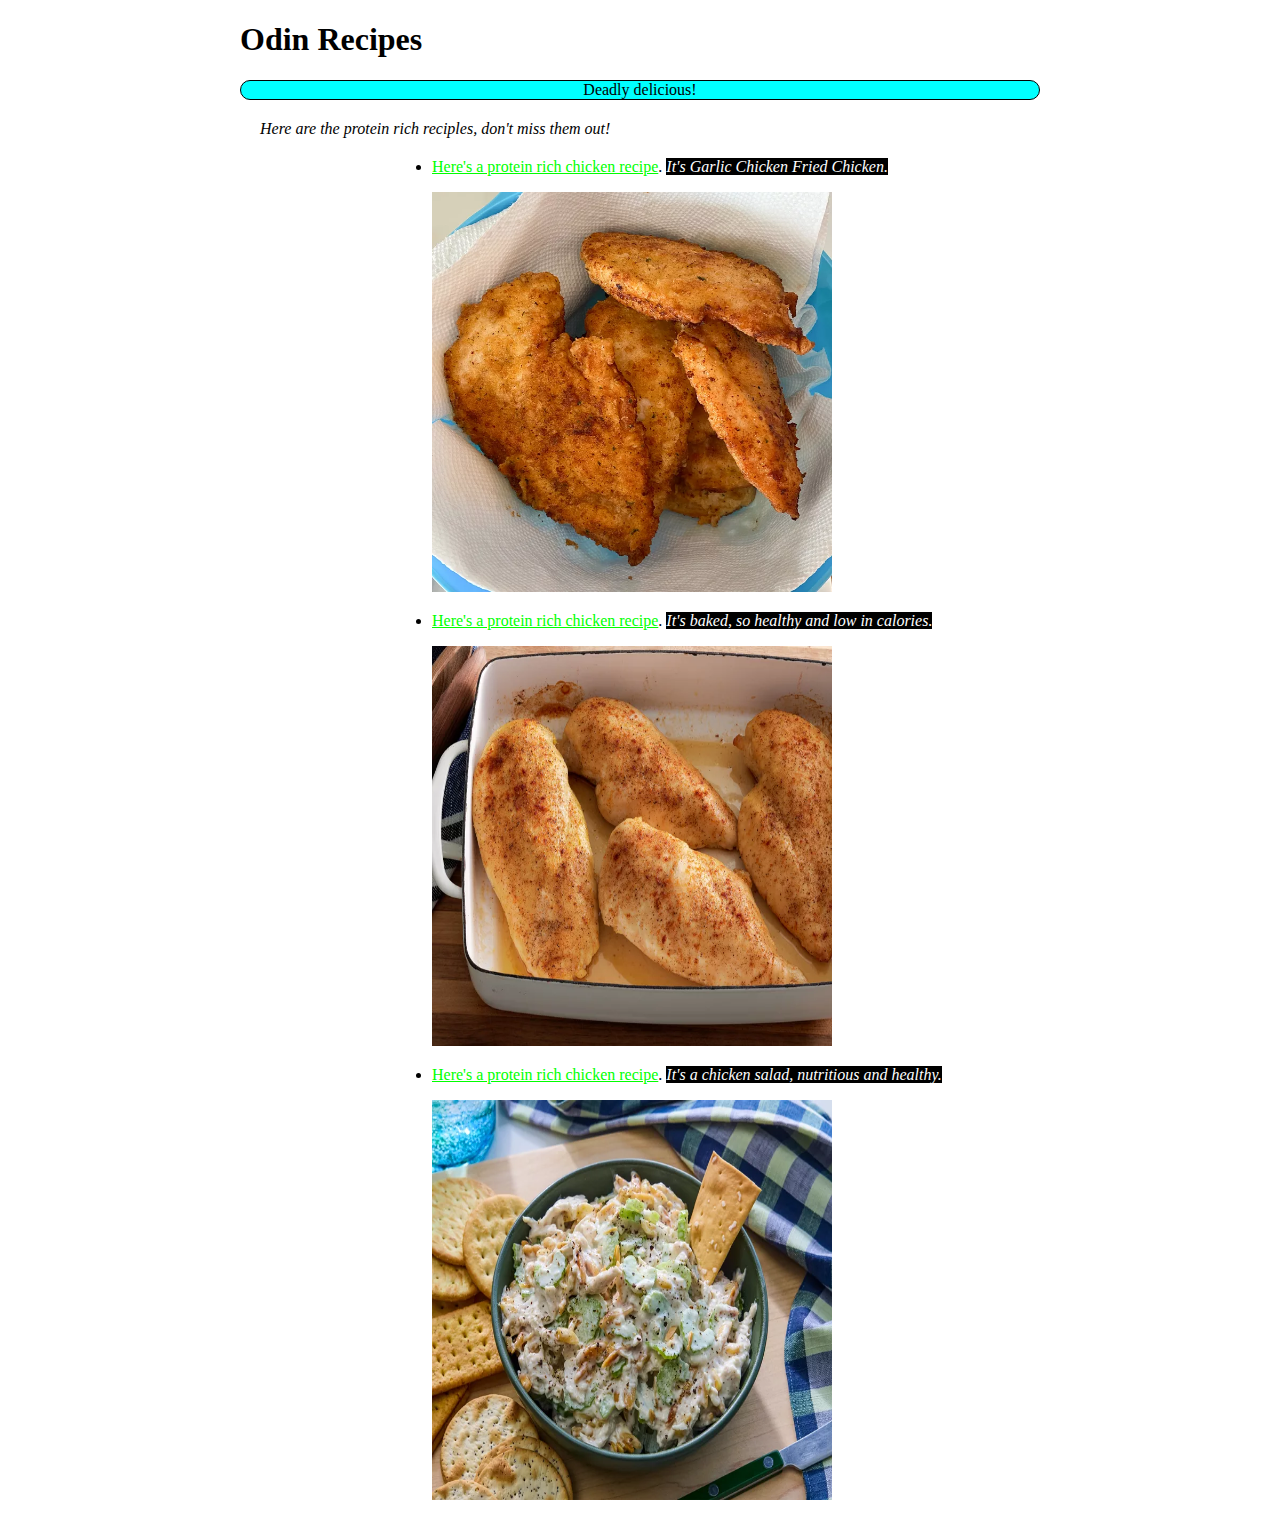
<file: index.html>
<!DOCTYPE html>
<html lang="en">
<head>
    <meta charset="UTF-8">
    <meta name="viewport" content="width=device-width, initial-scale=1.0">
    <title>Odin Recipes 💪</title>
    <link rel="stylesheet" href="style.css">
</head>
<body>
    <h1>Odin Recipes</h1>
    <p id="p1001">Deadly delicious!</p>
    <p id="p1002">Here are the protein rich reciples, don't miss them out!</p>
    <ul>
        <li id="l1001">
            <p><a href="recipes/garlic_chicken_fried_chicken.html" target="_blank" rel="noreferrer" style="color: lime;">Here's a protein rich chicken recipe</a>. <span id="s1001">It's Garlic Chicken Fried Chicken.</span></p>
            <img src="./images/cooked_chicken.jpg" height="400" width="400" alt="Image of cooked chicken">
        </li>
        <li id="l1002">
            <p><a href="recipes/simple_baked_chicken_breast.html" target="_blank" rel="noreferrer" style="color: lime;">Here's a protein rich chicken recipe</a>. <span id="s1002">It's baked, so healthy and low in calories.</span></p>
            <img src="./images/simple_baked.chicken_breast.jpg" height="400" width="400" alt="Image of baked chicken">
        </li>
        <li id="l1003">
            <p><a href="recipes/chicken_salad.html" target="_blank" rel="noreferrer" style="color: lime;">Here's a protein rich chicken recipe</a>. <span id="s1003">It's a chicken salad, nutritious and healthy.</span></p>
            <img src="./images/chicken_salad.jpg" height="400" width="400" alt="Image of chicken salad">
        </li>

    </ul>
    
</body>
</html>
</file>
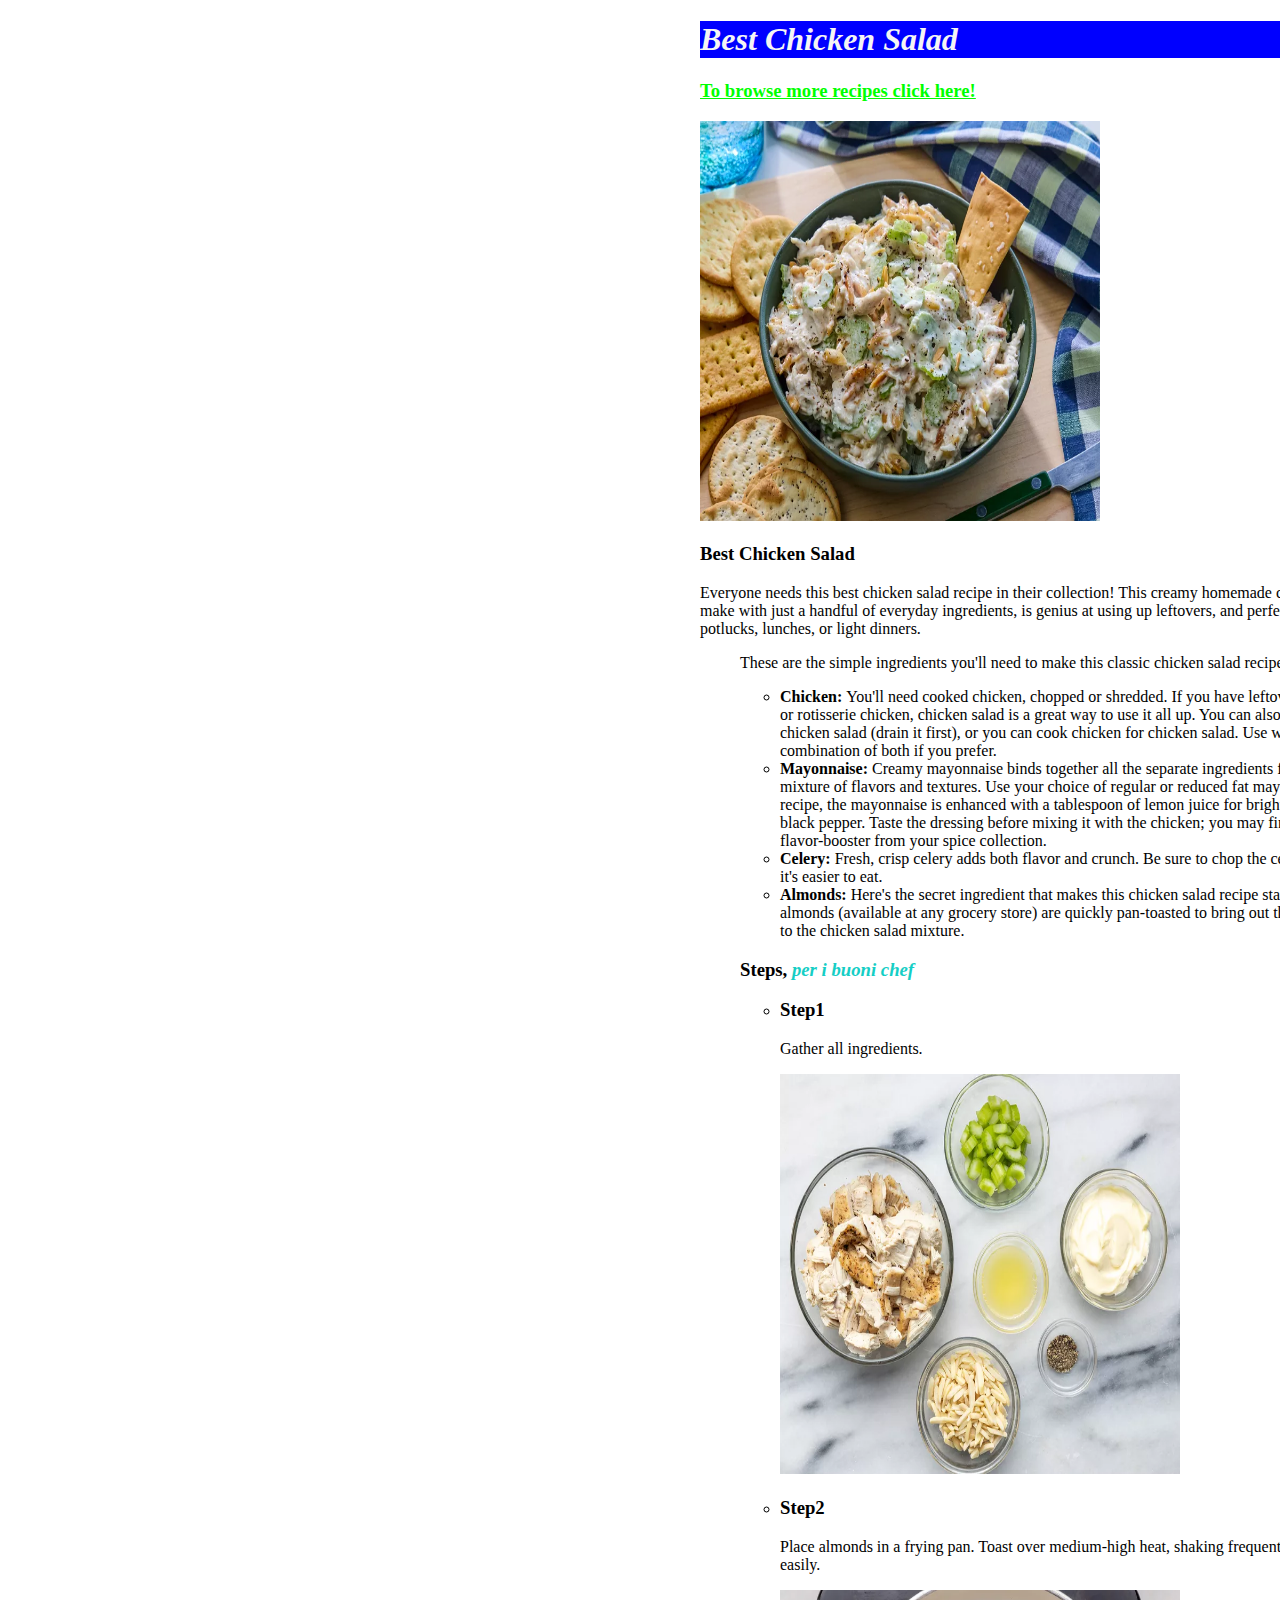
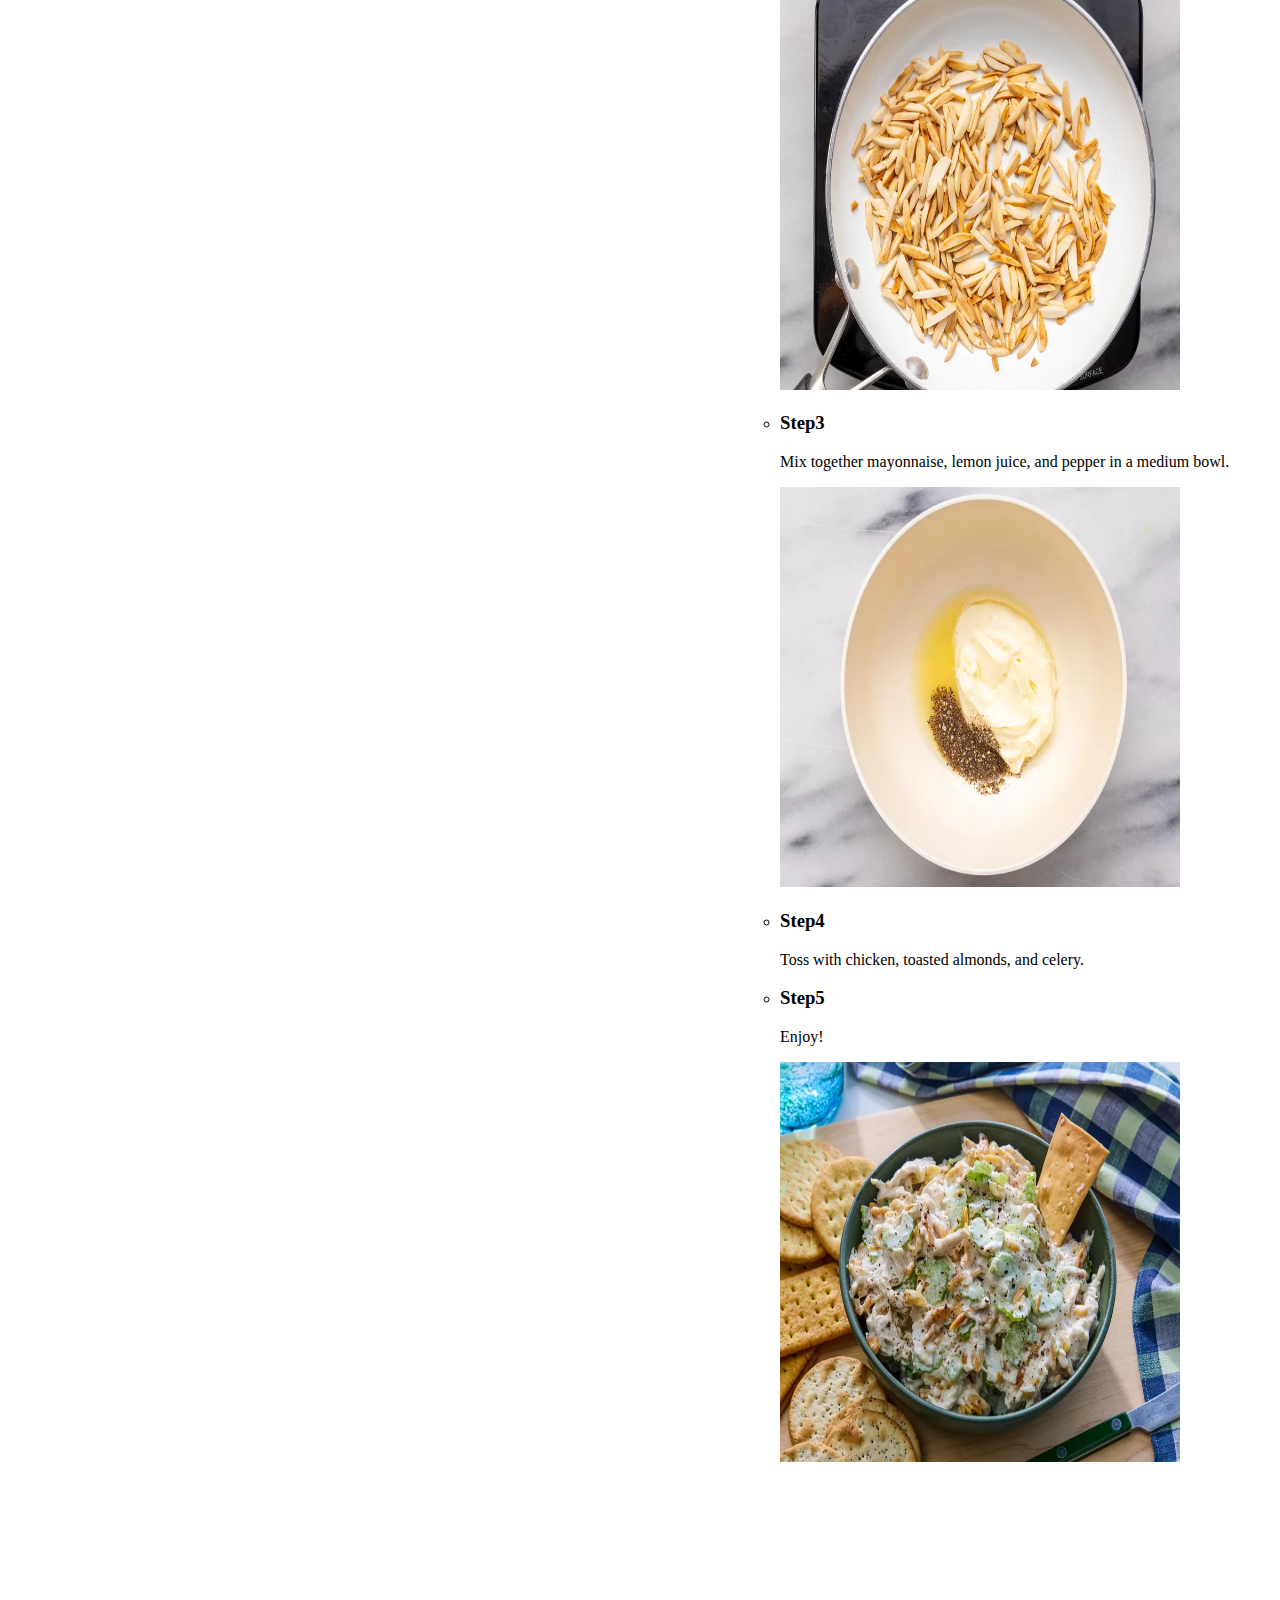
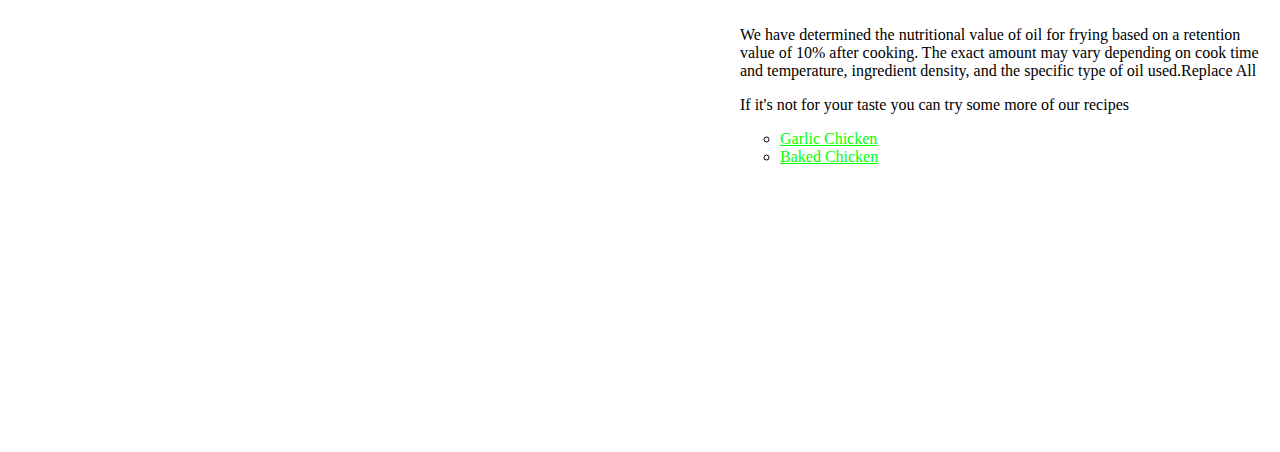
<file: recipes/chicken_salad.html>
<!DOCTYPE html>
<html lang="en">
<head>
    <meta charset="UTF-8">
    <meta name="viewport" content="width=device-width, initial-scale=1.0">
    <title>Best Chicken Salad</title>
    <link rel="stylesheet" href="style.css">
</head>
<body>
    <h1 class="headerFirst">Best Chicken Salad</h1>
    <h3><a href="../index.html" rel="noreferrer" style="color: lime;">To browse more recipes click here!</a></h3>
    <img src="../images/chicken_salad.jpg" height="400" width="400" alt="An image of baked chicken">
    <br>
    <h3>Best Chicken Salad</h3>
    <p>Everyone needs this best chicken salad recipe in their collection! This creamy homemade chicken salad is quick and easy to make with just a handful of everyday ingredients, is genius at using up leftovers, and perfect for warm weather picnics, potlucks, lunches, or light dinners.    <ul class="mm-recipes-structured-ingredients__list"></p>
        
    <p>These are the simple ingredients you'll need to make this classic chicken salad recipe:</p>
    <ul id="mntl-sc-block_9-0" class="comp mntl-sc-block mntl-sc-block-html">
        <li><strong>Chicken: </strong>You'll need cooked chicken, chopped or shredded. If you have leftover roast chicken, grilled chicken, or rotisserie chicken, chicken salad is a great way to use it all up. You can also use canned chicken to make chicken salad (drain it first), or you can cook chicken for chicken salad. Use white or dark meat, or a combination of both if you prefer.</li>
        <li><strong>Mayonnaise: </strong>Creamy mayonnaise binds together all the separate ingredients for chicken salad into a satisfying mixture of flavors and textures. Use your choice of regular or reduced fat mayonnaise. In this chicken salad recipe, the mayonnaise is enhanced with a tablespoon of lemon juice for brightness and a ¼ teaspoon of ground black pepper. Taste the dressing before mixing it with the chicken; you may find it needs a little salt or other flavor-booster from your spice collection.</li>
        <li><strong>Celery: </strong>Fresh, crisp celery adds both flavor and crunch. Be sure to chop the celery into small, uniform pieces so it's easier to eat.</li>
        <li><strong>Almonds: </strong>Here's the secret ingredient that makes this chicken salad recipe stand apart. Blanched slivered almonds (available at any grocery store) are quickly pan-toasted to bring out their nutty flavor, and then added to the chicken salad mixture.</li>
    </ul>
    <h3>Steps, <em style="color: rgb(21, 206, 197);">per i buoni chef</em></h3>
    <ul>
        <li>
            <h3>Step1</h3>
            <p>Gather all ingredients.</p>
            <img src="../images/step1.jpg" height="400" width="400" alt="An image of baked chicken">
        </li>
        <li>
            <h3>Step2</h3>
            <p>Place almonds in a frying pan. Toast over medium-high heat, shaking frequently. Watch carefully, as they burn easily.</p>
            <img src="../images/step2.jpg" height="400" width="400" alt="An image of baked chicken">
        </li>
        <li>
            <h3>Step3</h3>
            <p>Mix together mayonnaise, lemon juice, and pepper in a medium bowl.</p>
            <img src="../images/step3.jpg" height="400" width="400" alt="An image of baked chicken">     
        </li>
        <li>
            <h3>Step4</h3>
            <p>Toss with chicken, toasted almonds, and celery.</p
            <img src="../images/step4.jpg" height="400" width="400" alt="An image of baked chicken"> 
        </li>
        <li>
            <h3>Step5</h3>
            <p>Enjoy!</p>
            <img src="../images/step5.jpg" height="400" width="400" alt="An image of baked chicken">
        </li>
    </ul>
    <br><br><br><br><br><br><br><br>
    <p>We have determined the nutritional value of oil for frying based on a retention<br> value of 10% after cooking. The exact amount may vary depending on cook time<br>  and temperature, ingredient density, and the specific type of oil used.Replace All    <p>If it's not for your taste you can try some more of our recipes</p>
    <ul>
        <li>
            <a href="garlic_chicken_fried_chicken.html" target="_parent" style="color: lime;">Garlic Chicken</a>
        </li>
        <li>
            <a href="simple_baked_chicken_breast.html" target="_parent" style="color: lime;">Baked Chicken</a>
        </li>
    </ul>
    <br><br><br><br><br><br><br><br><br><br><br><br><br><br><br>


</body>
</html>
</file>
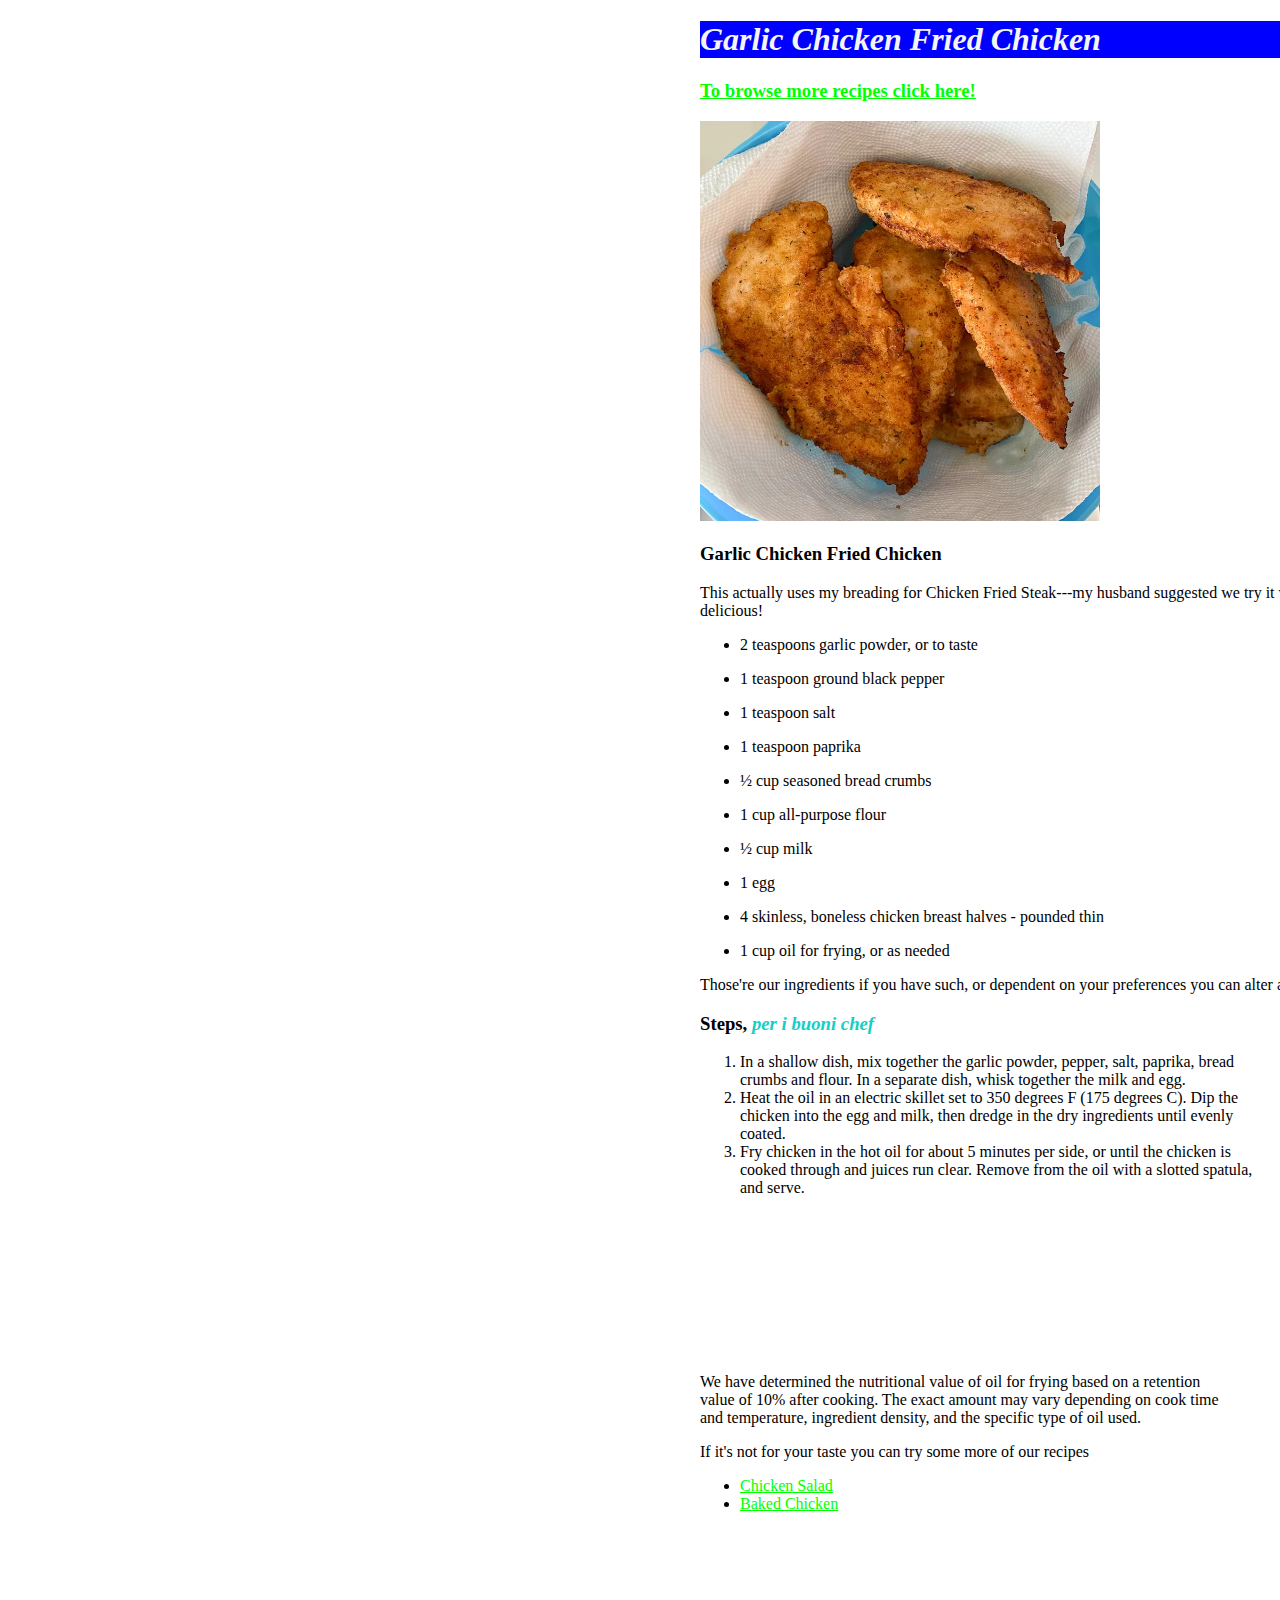
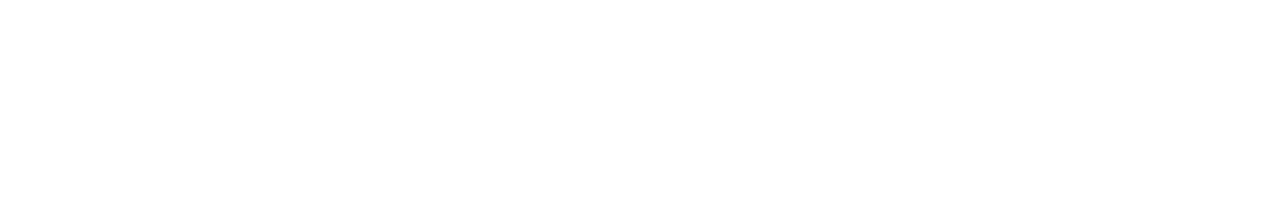
<file: recipes/garlic_chicken_fried_chicken.html>
<!DOCTYPE html>
<html lang="en">
<head>
    <meta charset="UTF-8">
    <meta name="viewport" content="width=device-width, initial-scale=1.0">
    <title>Garlic Chicken Fried Chicken</title>
    <link rel="stylesheet" href="style.css">
</head>
<body>
    <h1 class="headerFirst">Garlic Chicken Fried Chicken</h1>
    <h3><a href="../index.html" rel="noreferrer" style="color: lime;">To browse more recipes click here!</a></h3>
    <img src="../images/cooked_chicken.jpg" height="400" width="400" alt="An image of cooked chicken">
    <br>
    <h3>Garlic Chicken Fried Chicken</h3>
    <p>This actually uses my breading for Chicken Fried Steak---my husband suggested we try it with chicken breasts, and it was delicious!</p>
    <ul class="mm-recipes-structured-ingredients__list">
        <li class="mm-recipes-structured-ingredients__list-item " data-id="16396">
        <p><span data-ingredient-quantity="true">2</span> <span data-ingredient-unit="true">teaspoons</span> <span data-ingredient-name="true">garlic powder, or to taste</span></p>
        </li>
        <li class="mm-recipes-structured-ingredients__list-item " data-id="16406">
        <p><span data-ingredient-quantity="true">1</span> <span data-ingredient-unit="true">teaspoon</span> <span data-ingredient-name="true">ground black pepper</span></p>
        </li>
        <li class="mm-recipes-structured-ingredients__list-item " data-id="16421">
        <p><span data-ingredient-quantity="true">1</span> <span data-ingredient-unit="true">teaspoon</span> <span data-ingredient-name="true">salt</span></p>
        </li>
        <li class="mm-recipes-structured-ingredients__list-item " data-id="16404">
        <p><span data-ingredient-quantity="true">1</span> <span data-ingredient-unit="true">teaspoon</span> <span data-ingredient-name="true">paprika</span></p>
        </li>
        <li class="mm-recipes-structured-ingredients__list-item " data-id="2363">
        <p><span data-ingredient-quantity="true">½</span> <span data-ingredient-unit="true">cup</span> <span data-ingredient-name="true">seasoned bread crumbs</span></p>
        </li>
        <li class="mm-recipes-structured-ingredients__list-item " data-id="1684">
        <p><span data-ingredient-quantity="true">1</span> <span data-ingredient-unit="true">cup</span> <span data-ingredient-name="true">all-purpose flour</span></p>
        </li>
        <li class="mm-recipes-structured-ingredients__list-item " data-id="16278">
        <p><span data-ingredient-quantity="true">½</span> <span data-ingredient-unit="true">cup</span> <span data-ingredient-name="true">milk</span></p>
        </li>
        <li class="mm-recipes-structured-ingredients__list-item " data-id="16317">
        <p><span data-ingredient-quantity="true">1</span> <span data-ingredient-unit="true"></span> <span data-ingredient-name="true">egg</span></p>
        </li>
        <li class="mm-recipes-structured-ingredients__list-item " data-id="6494">
        <p><span data-ingredient-quantity="true">4</span> <span data-ingredient-unit="true"></span> <span data-ingredient-name="true">skinless, boneless chicken breast halves - pounded thin</span></p>
        </li>
        <li class="mm-recipes-structured-ingredients__list-item " data-id="20482">
        <p><span data-ingredient-quantity="true">1</span> <span data-ingredient-unit="true">cup</span> <span data-ingredient-name="true">oil for frying, or as needed</span></p>
        </li>
    </ul>
    <p>Those're our ingredients if you have such, or dependent on your preferences you can alter any ingredient</p>
    <h3>Steps, <em style="color: rgb(21, 206, 197);">per i buoni chef</em></h3>
    <ol>
        <li>
            In a shallow dish, mix together the garlic powder, pepper, salt, paprika, bread<br> crumbs and flour. In a separate dish, whisk together the milk and egg.
        </li>
        <li>
            Heat the oil in an electric skillet set to 350 degrees F (175 degrees C). Dip the<br> chicken into the egg and milk, then dredge in the dry ingredients until evenly<br> coated.
        </li>
        <li>
            Fry chicken in the hot oil for about 5 minutes per side, or until the chicken is<br> cooked through and juices run clear. Remove from the oil with a slotted spatula,<br> and serve.
        </li>
    </ol>
    <br><br><br><br><br><br><br><br>
    <p>We have determined the nutritional value of oil for frying based on a retention<br> value of 10% after cooking. The exact amount may vary depending on cook time<br>  and temperature, ingredient density, and the specific type of oil used.</p>
    <p>If it's not for your taste you can try some more of our recipes</p>
    <ul>
        <li>
            <a href="chicken_salad.html" target="_parent" style="color: lime;">Chicken Salad</a>
        </li>
        <li>
            <a href="simple_baked_chicken_breast.html" target="_parent" style="color: lime;">Baked Chicken</a>
        </li>
    </ul>
    <br><br><br><br><br><br><br><br><br><br><br><br><br><br><br>

</body>
</html>
</file>
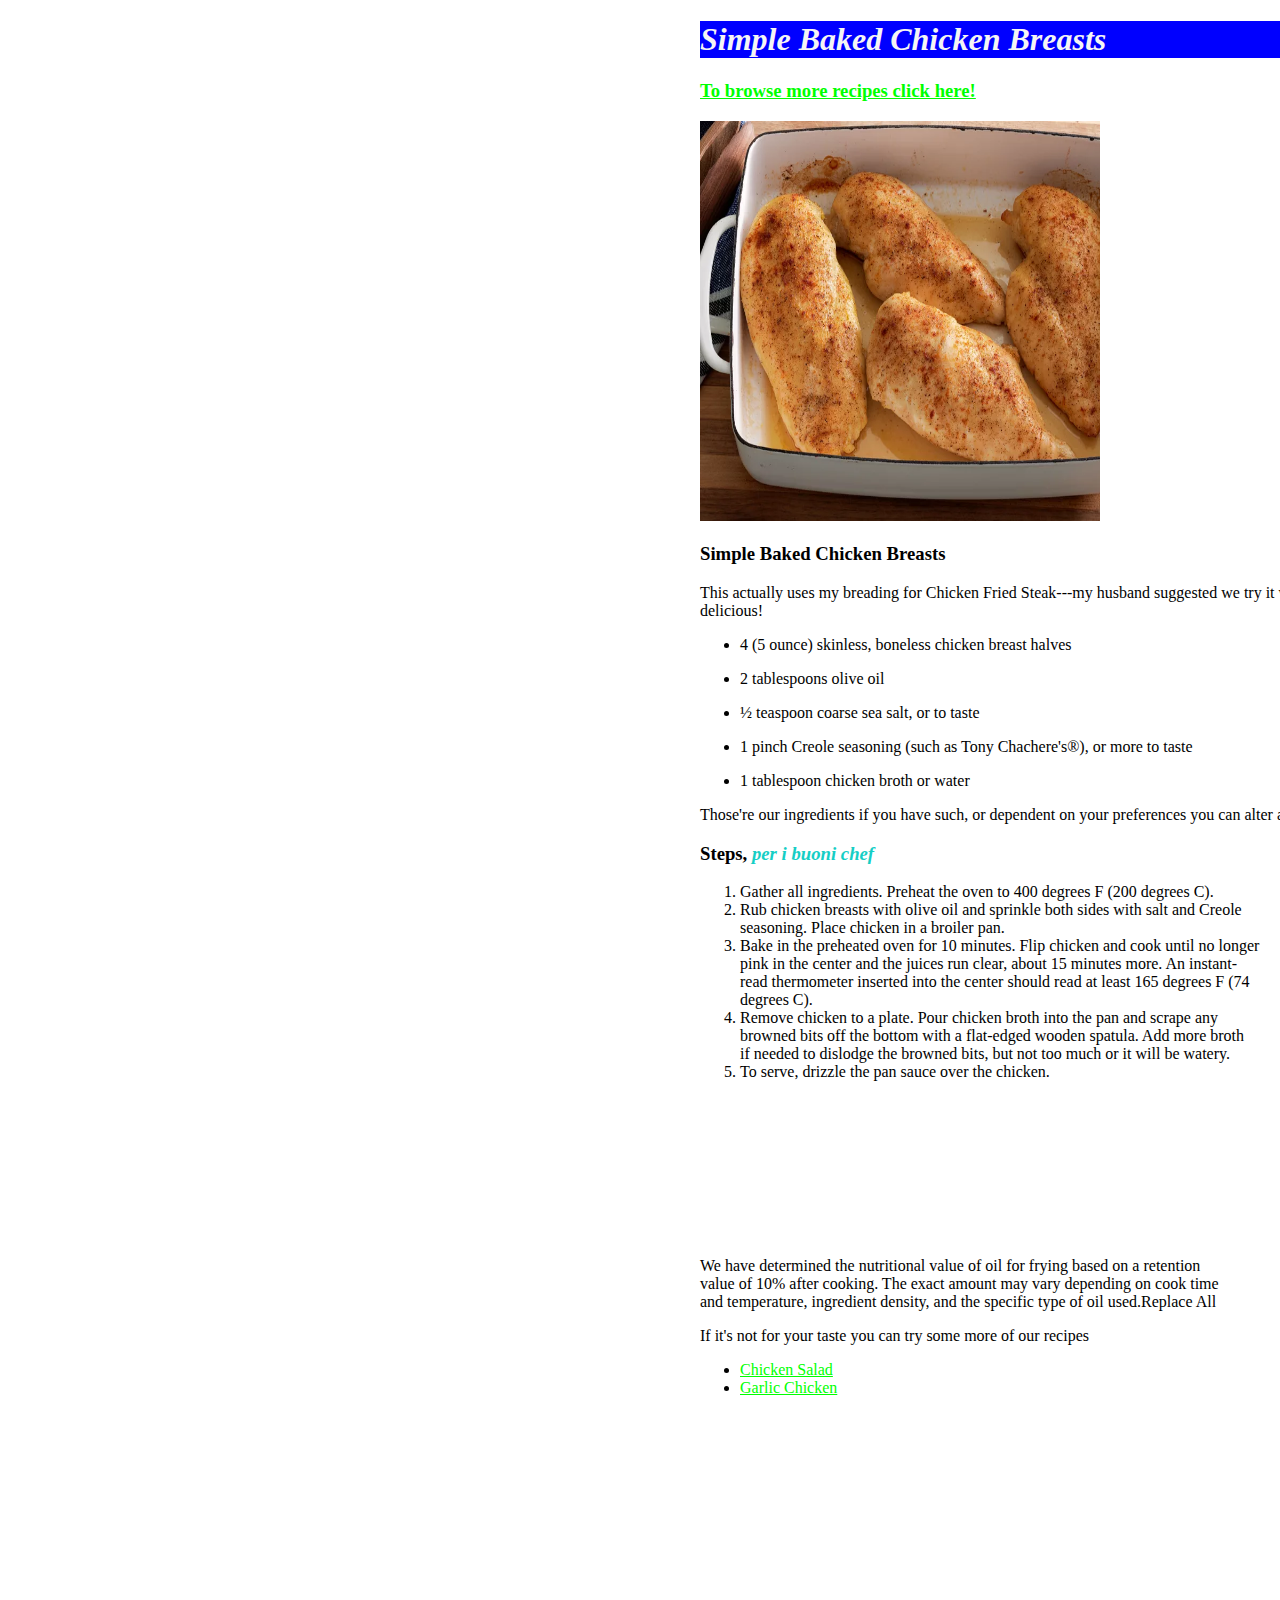
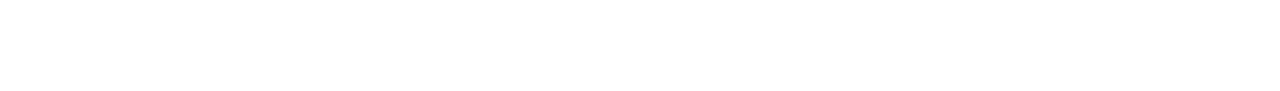
<file: recipes/simple_baked_chicken_breast.html>
<!DOCTYPE html>
<html lang="en">
<head>
    <meta charset="UTF-8">
    <meta name="viewport" content="width=device-width, initial-scale=1.0">
    <title>Simple Baked Chicken Breasts</title>
    <link rel="stylesheet" href="style.css">
</head>
<body>
    <h1 class="headerFirst">Simple Baked Chicken Breasts</h1>
    <h3><a href="../index.html" rel="noreferrer" style="color: lime;">To browse more recipes click here!</a></h3>
    <img src="../images/simple_baked.chicken_breast.jpg" height="400" width="400" alt="An image of baked chicken">
    <br>
    <h3>Simple Baked Chicken Breasts</h3>
    <p>This actually uses my breading for Chicken Fried Steak---my husband suggested we try it with chicken breasts, and it was delicious!</p>
    <ul class="mm-recipes-structured-ingredients__list">
        <li class="mm-recipes-structured-ingredients__list-item " data-id="6494">
        <p><span data-ingredient-quantity="true" data-original-quantity="4">4 </span> <span data-ingredient-unit="true" data-original-unit="(5 ounce)">(5 ounce) </span> <span data-ingredient-name="true">skinless, boneless chicken breast halves</span></p>
        </li>
        <li class="mm-recipes-structured-ingredients__list-item " data-id="6307">
        <p><span data-ingredient-quantity="true" data-original-quantity="2">2 </span> <span data-ingredient-unit="true" data-original-unit="tablespoons">tablespoons </span> <span data-ingredient-name="true">olive oil</span></p>
        </li>
        <li class="mm-recipes-structured-ingredients__list-item " data-id="18752">
        <p><span data-ingredient-quantity="true" data-original-quantity="½">½ </span> <span data-ingredient-unit="true" data-original-unit="teaspoon">teaspoon </span> <span data-ingredient-name="true">coarse sea salt, or to taste</span></p>
        </li>
        <li class="mm-recipes-structured-ingredients__list-item " data-id="20656">
        <p><span data-ingredient-quantity="true" data-original-quantity="1">1 </span> <span data-ingredient-unit="true" data-original-unit="pinch">pinch </span> <span data-ingredient-name="true">Creole seasoning (such as Tony Chachere's®), or more to taste</span></p>
        </li>
        <li class="mm-recipes-structured-ingredients__list-item " data-id="16133">
        <p><span data-ingredient-quantity="true" data-original-quantity="1">1 </span> <span data-ingredient-unit="true" data-original-unit="tablespoon">tablespoon </span> <span data-ingredient-name="true">chicken broth or water</span></p>
        </li>
    </ul>
    <p>Those're our ingredients if you have such, or dependent on your preferences you can alter any ingredient</p>
    <h3>Steps, <em style="color: rgb(21, 206, 197);">per i buoni chef</em></h3>
    <ol>
        <li>
            Gather all ingredients. Preheat the oven to 400 degrees F (200 degrees C).
        </li>
        <li>
            Rub chicken breasts with olive oil and sprinkle both sides with salt and Creole<br> seasoning. Place chicken in a broiler pan.
        <li>
            Bake in the preheated oven for 10 minutes. Flip chicken and cook until no longer<br>
            pink in the center and the juices run clear, about 15 minutes more. An instant-<br>
            read thermometer inserted into the center should read at least 165 degrees F (74<br>
            degrees C).
        </li>
        <li>
            Remove chicken to a plate. Pour chicken broth into the pan and scrape any<br> browned bits off the bottom with a flat-edged wooden spatula. Add more broth<br> if needed to dislodge the browned bits, but not too much or it will be watery.
        </li>
        <li>
            To serve, drizzle the pan sauce over the chicken.
        </li>
    </ol>
    <br><br><br><br><br><br><br><br>
    <p>We have determined the nutritional value of oil for frying based on a retention<br> value of 10% after cooking. The exact amount may vary depending on cook time<br>  and temperature, ingredient density, and the specific type of oil used.Replace All    <p>If it's not for your taste you can try some more of our recipes</p>
    <ul>
        <li>
            <a href="chicken_salad.html" target="_parent" style="color: lime;">Chicken Salad</a>
        </li>
        <li>
            <a href="garlic_chicken_fried_chicken.html" target="_parent" style="color: lime;">Garlic Chicken</a>
        </li>
    </ul>
    <br><br><br><br><br><br><br><br><br><br><br><br><br><br><br>


</body>
</html>
</file>
<file: style.css>
body {
    width: 800px;
    margin: auto;
}
#p1001 {
    border-style: solid;
    text-align: center;
    color: black;
    background-color: cyan;
    border-color: black;
    border-width: 1px;
    border-radius: 10px;

}
#p1002 {
    margin: 20px;
    font-style: italic;
}
#l1001 {
    width: 400;
    margin-left: 20%;
}
#l1002 {
    width: 400;
    margin-left: 20%;
}
#l1003 {
    width: 400;
    margin-left: 20%;
}
#s1001 {
    background-color: black;
    color: white;
    font-style: italic;    
}
#s1002 {
    background-color: black;
    color: white;
    font-style: italic;        
}
#s1003 {
    background-color: black;
    color: white;
    font-style: italic;        
}
</file>
<file: recipes/style.css>
body {
    width: 800px;
    margin-left: 700px;
}
.headerFirst {
    background-color: blue;
    color: whitesmoke;
    font-style: italic;
}
</file>
